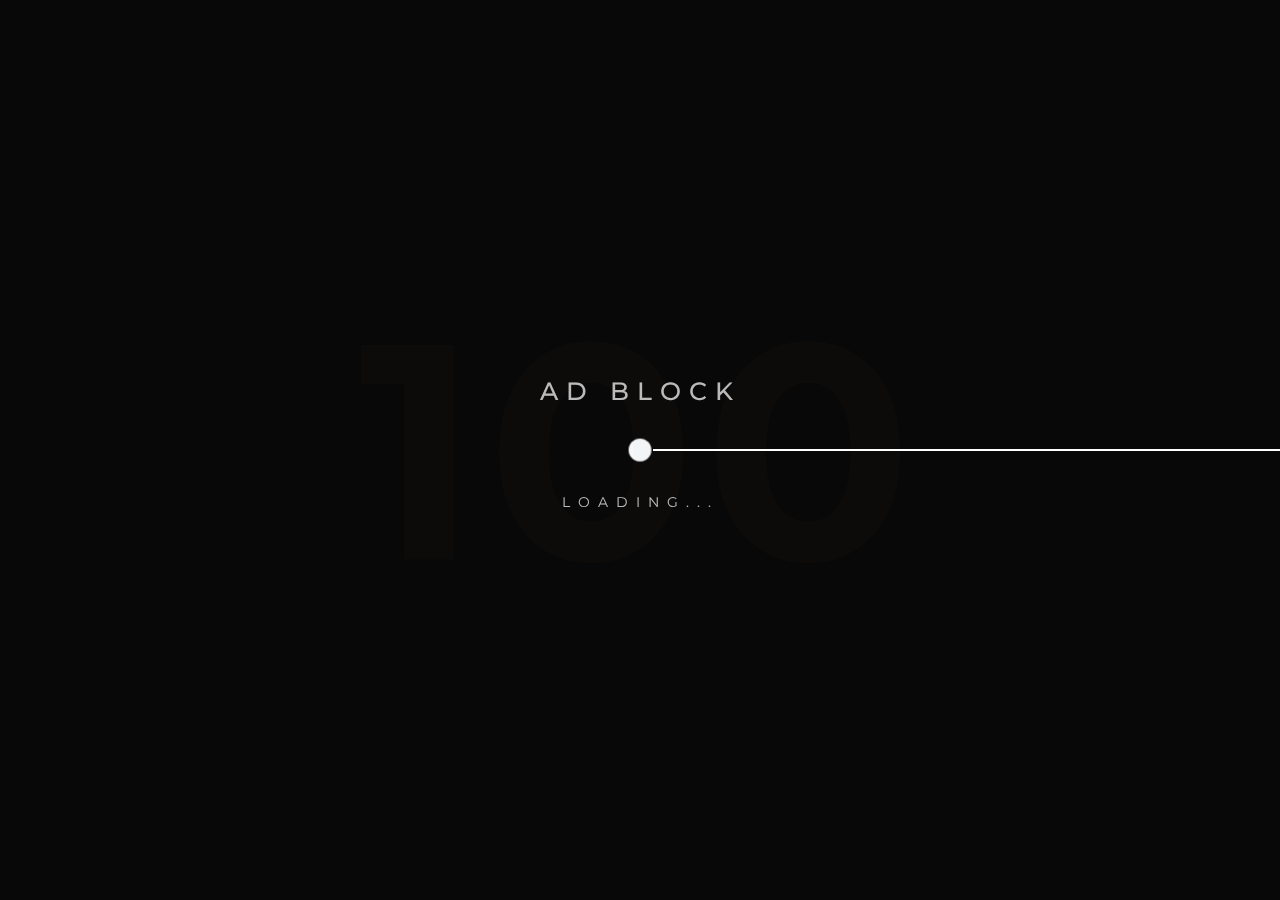
<file: project.html>
<!DOCTYPE html>
<html lang="en-US">


<!-- Mirrored from theme.dsngrid.com/droow-l/project-2.html by HTTrack Website Copier/3.x [XR&CO'2014], Sun, 02 May 2021 21:55:55 GMT -->
<head>
    <!-- Required meta tags -->
    <meta charset="utf-8" />
    <meta name="viewport" content="width=device-width, initial-scale=1, shrink-to-fit=no" />
    <meta name="discrption" content="parallax one page" />
    <meta name="keyword"
        content="agency, business, corporate, creative, freelancer, interior, joomla template, K2 Blog, minimal, modern, multipurpose, personal, portfolio, responsive, simple" />

    <!--  Title -->
    <title>AD Block</title>

    <!-- Font Google -->
    <link href="https://fonts.googleapis.com/css?family=Montserrat:400,500,600,700,800&amp;display=swap" rel="stylesheet">
    <link href="https://fonts.googleapis.com/css?family=Raleway:400,500,600,700&amp;display=swap" rel="stylesheet">

    <link rel="shortcut icon" href="assets/img/favicon.ico" type="image/x-icon" />
    <link rel="icon" href="assets/img/favicon.ico" type="image/x-icon" />

    <!-- custom styles (optional) -->
    <link href="assets/css/plugins.css" rel="stylesheet" />
    <link href="assets/css/style.css" rel="stylesheet" />
</head>


<body class="v-light hamburger-menu dsn-effect-scroll dsn-ajax" data-dsn-mousemove="true">
    <div data-dsn-temp="light"></div>

    <div class="preloader">
        <div class="preloader-after"></div>
        <div class="preloader-before"></div>
        <div class="preloader-block">
            <div class="title">Ad Block</div>
            <div class="percent">0</div>
            <div class="loading">loading...</div>
        </div>
        <div class="preloader-bar">
            <div class="preloader-progress"></div>
        </div>
    </div>

    <!-- Nav Bar -->
    <div class="dsn-nav-bar">
        <div class="site-header">
            <div class="extend-container">
                <div class="inner-header">
                    <div class="main-logo">
                        <a href="index.html">
                            <img class="dark-logo" src="assets/img/logo.png" alt="" />
                            <img class="light-logo" src="assets/img/logo.png" alt="" />
                        </a>
                    </div>
                </div>
                <nav class=" accent-menu main-navigation">
                    <ul class="extend-container">
                        <li><a href="index.html">Home</a></li>
                        <li><a href="contact.html">contact</a></li>
                        <li><a href="order.html">Request Oreder</a></li>
                    </ul>
                </nav>
            </div>
        </div>
        <div class="header-top header-top-hamburger">
            <div class="header-container">
                <div class="logo main-logo">
                    <a href="index-2.html">
                        <img class="dark-logo" src="assets/img/logo.png" alt="" />
                        <img class="light-logo" src="assets/img/logo.png" alt="" />
                    </a>
                </div>

                <div class="menu-icon" data-dsn="parallax" data-dsn-move="5">
                    <div class="icon-m">
                        <i class="menu-icon-close fas fa-times"></i>
                        <span class="menu-icon__line menu-icon__line-left"></span>
                        <span class="menu-icon__line"></span>
                        <span class="menu-icon__line menu-icon__line-right"></span>
                    </div>

                    <div class="text-menu">
                        <div class="text-button">Menu</div>
                        <div class="text-open">Open</div>
                        <div class="text-close">Close</div>
                    </div>
                </div>

                <div class="nav">
                    <div class="inner">
                        <div class="nav__content">

                        </div>
                    </div>
                </div>
                <div class="nav-content">
                    <div class="inner-content">
                        <address class="v-middle">
                            <span>Egypt</span>
                            <span>Damietta,El-Mahalla El-Kubra,</span>
                            <span>01024552406 , 01004392260</span>
                        </address>
                    </div>

                </div>
            </div>
        </div>
    </div>
    <!-- End Nav Bar -->

    <main class="main-root">
        <div id="dsn-scrollbar">
            <header>
                <div class="headefr-fexid" data-dsn-header="project">
                    <div class="bg" id="dsn-hero-parallax-img" data-dsn-ajax="img">
                        <div class="bg-image feature-img cover-bg" data-overlay="3"></div>
                    </div>

                    <div class="scroll" data-dsn-animate="ajax">
                        <span class="background"></span>
                        <span class="triangle"></span>
                    </div>
                    <div class="project-title" id="dsn-hero-parallax-title">
                        <div class="title-text-header">
                            
                            <span class="title-text-header-inner">
                                <span data-dsn-animate="ajax" class="feature-title"></span>
                            </span>
                        </div>
                    </div>
                </div>
            </header>

            <div class="wrapper">
                <div class="root-project">
                    <div class="container intro-project section-margin">
                        <div class="intro-text">
                            <div class="title-cover" data-dsn-grid="move-section" data-dsn-opacity="0.1"
                                data-dsn-duration="170%" data-dsn-move="0%" class="feature-title">
                            </div>
                            <div class="inner">
                                <h2 data-dsn-animate="text" class="feature-title"></h2>
                                <p data-dsn-animate="up" class="feature-desc"></p>
                            </div>
                        </div>
                    </div>

                    


                </div>


                <footer class="footer">
                    <div class="container">
                        <div class="footer-links p-relative">
                            <div class="row">
                                <div class="col-md-3 dsn-col-footer">
                                    <div class="footer-block">
                                        <div class="footer-logo">
                                            <a href="#"><img src="assets/img/logo.png" alt=""></a>
                                        </div>
    
                                        <div class="footer-social">
    
                                            <ul>
                                                <li><a href="#"><i class="fab fa-facebook-f"></i></a></li>
                                                <li><a href="#"><i class="fab fa-behance"></i></a></li>
                                                <li><a href="#"><i class="fab fa-instagram"></i></a></li>
                                                <li><a href="#"><i class="fab fa-twitter"></i></a></li>
    
                                            </ul>
    
                                        </div>
                                    </div>
                                </div>
    
                                <div class="col-md-3 dsn-col-footer">
                                    <div class="footer-block col-menu">
                                        <h4 class="footer-title">Navigation</h4>
                                        <nav>
                                            <ul>
                                                <li><a href="#">Features</a>
                                                </li>
                                                <li><a href="#">About</a></li>
                                                <li><a href="#">Contact</a>
                                                </li>
                                            </ul>
                                        </nav>
                                    </div>
                                </div>
    
                                <div class="col-md-3 dsn-col-footer">
                                    <div class="footer-block col-contact">
                                        <h4 class="footer-title">Contact</h4>
                                        <p><strong>T</strong> <span>:</span> +001 225 3351</p>
                                        <p><strong>F</strong> <span>:</span>+001 225 3351</p>
                                        <p class="over-hidden"><strong>E</strong> <span>:</span><a class="link-hover"
                                                data-hover-text="info@dsngrid.com" href="#">info@dsngrid.com</a>
                                        </p>
                                    </div>
                                </div>
    
                                <div class="col-md-3 dsn-col-footer">
                                    <div class="col-address">
                                        <h4 class="footer-title">Address</h4>
    
                                        <p>Waslet Dahshur Rd, Sheikh Zayed City, Giza Governorate<br>
                                            Egypt</p>
                                    </div>
                                </div>
                            </div>
                        </div>
    
                        <div class="copyright">
                            <div class="text-center">
                                <p>© 2021 ad block</p>
                                <div class="copright-text over-hidden">Designed by <a class="link-hover"
                                        data-hover-text="DSN Grid" href="http://esolve-eg.com" target="_blank">Esolve</a>
                                </div>
                            </div>
                        </div>
                    </div>
                </footer>
            </div>
        </div>
    </main>

    <!-- Wait Loader -->
    <div class="wait-loader">
        <div class="loader-inner">
            <div class="loader-circle">
                <div class="loader-layer"></div>
            </div>
        </div>
    </div>
    <!-- // Wait Loader -->


    <!-- cursor -->
    <div class="cursor">

        <div class="cursor-helper cursor-view">
            <span>VIEW</span>
        </div>

        <div class="cursor-helper cursor-close">
            <span>Close</span>
        </div>

        <div class="cursor-helper cursor-link"></div>
    </div>
    <!-- End cursor -->

    <!-- Optional JavaScript -->
    <script src="assets/js/jquery-3.1.1.min.js"></script>
    <script src="assets/js/plugins.js"></script>
    <script src="assets/js/dsn-grid.js"></script>
    <script src="assets/js/custom.js"></script>
    <script src="assets/js/mine.js"></script>

</body>


<!-- Mirrored from theme.dsngrid.com/droow-l/project-2.html by HTTrack Website Copier/3.x [XR&CO'2014], Sun, 02 May 2021 21:56:10 GMT -->
</html>
</file>
<file: assets/css/plugins.css>
/*-----------------------------------------------------------------------------------

	Template Name: 
	Template URI: 
	Description: 
	Author: design_grid
	Author URI:
	Version: 1.0

-----------------------------------------------------------------------------------*/

/* ----------------------------------------------------------------
			[ All Css Plugins & Helper Classes File ]
-----------------------------------------------------------------*/

/* == bootstrap == */
@import url("plugins/bootstrap-grid.min.css");

/* == fontawesome == */
@import url("plugins/fontawesome-all.min.css");

/* == animate == */
@import url("plugins/animate.css");

/* == slick == */
@import url("plugins/slick.css");

/* == Swiper == */
@import url("plugins/swiper.min.css");

/* == aos == */
@import url("plugins/aos.css");

/* == justifiedGallery == */
@import url("plugins/justifiedGallery.min.css");

/* == magnific popup == */
@import url("plugins/magnific-popup.css");

/* == magnific popup == */
@import url("plugins/youtubepopup.css");
</file>
